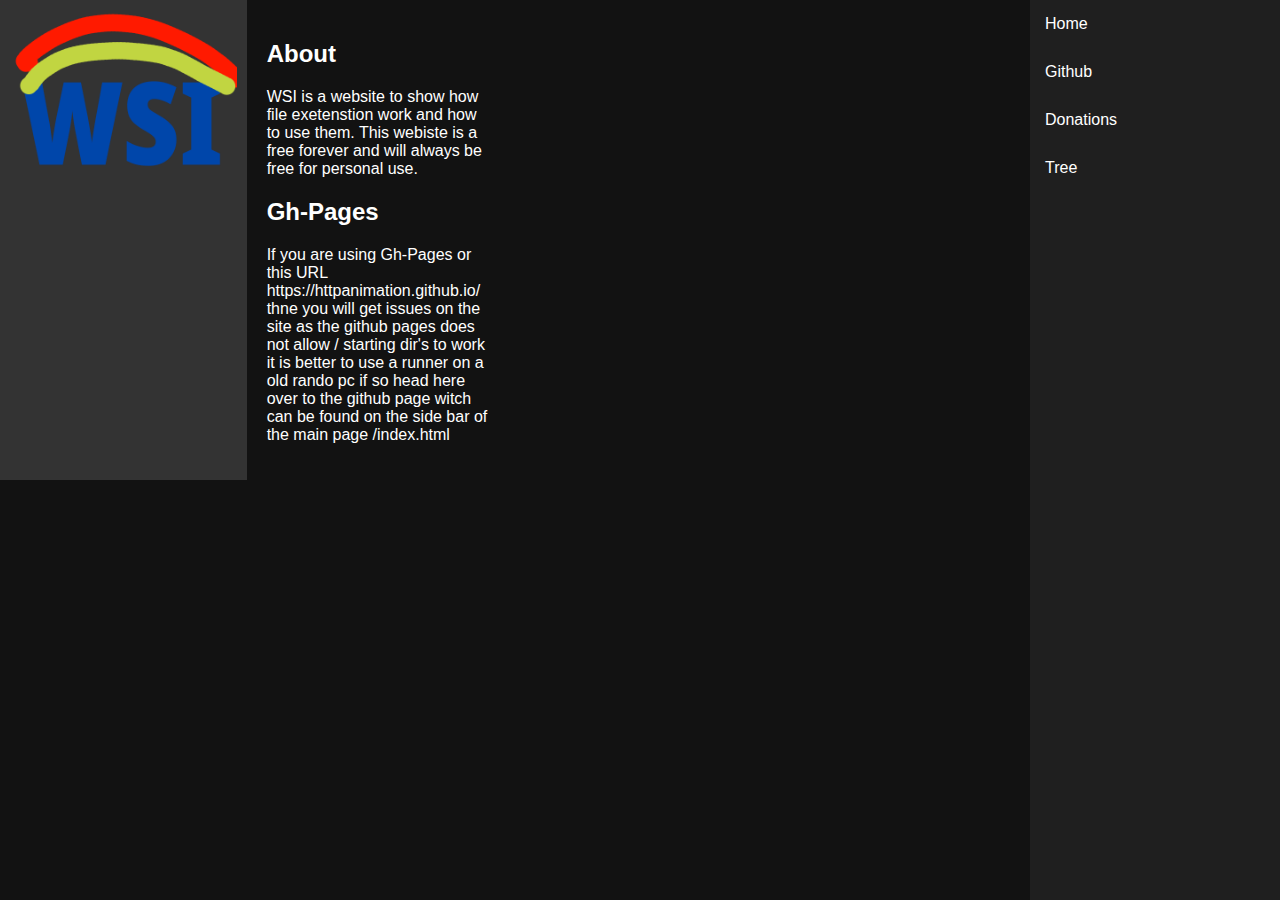
<file: index.html>
<!DOCTYPE html>
<html lang="en">
<head>
    <meta charset="UTF-8">
    <meta name="viewport" content="width=device-width, initial-scale=1.0">
    <title>WSI</title>
    <link rel="stylesheet" href="style.css">
</head>
<body>
    <header>
        <img src="/logo/logo.png" alt="WSI Logo">
    </header>

    <main>
        <section id="about">
            <h2>About</h2>
            <p>WSI is a website to show how file exetenstion work and how to use them. This webiste is a free forever and will always be free for personal use.</p>
        </section>

        <section id="gh-pages">
            <h2>Gh-Pages</h2>
            <p>If you are using Gh-Pages or this URL https://httpanimation.github.io/ thne you will get issues on the site as the github pages does not allow / starting dir's to work it is better to use a runner on a old rando pc if so head here over to the github page witch can be found on the side bar of the main page /index.html</p>
        </section>
    </main>

    <script>
        // Use fetch to load the content of sidebar.html
        fetch('Sidebar.html')
            .then(response => response.text())
            .then(html => {
                // Insert the loaded content into the document
                document.body.insertAdjacentHTML('beforeend', html);
            })
            .catch(error => console.error('Error loading sidebar:', error));
    </script>
</body>
</html>
</file>
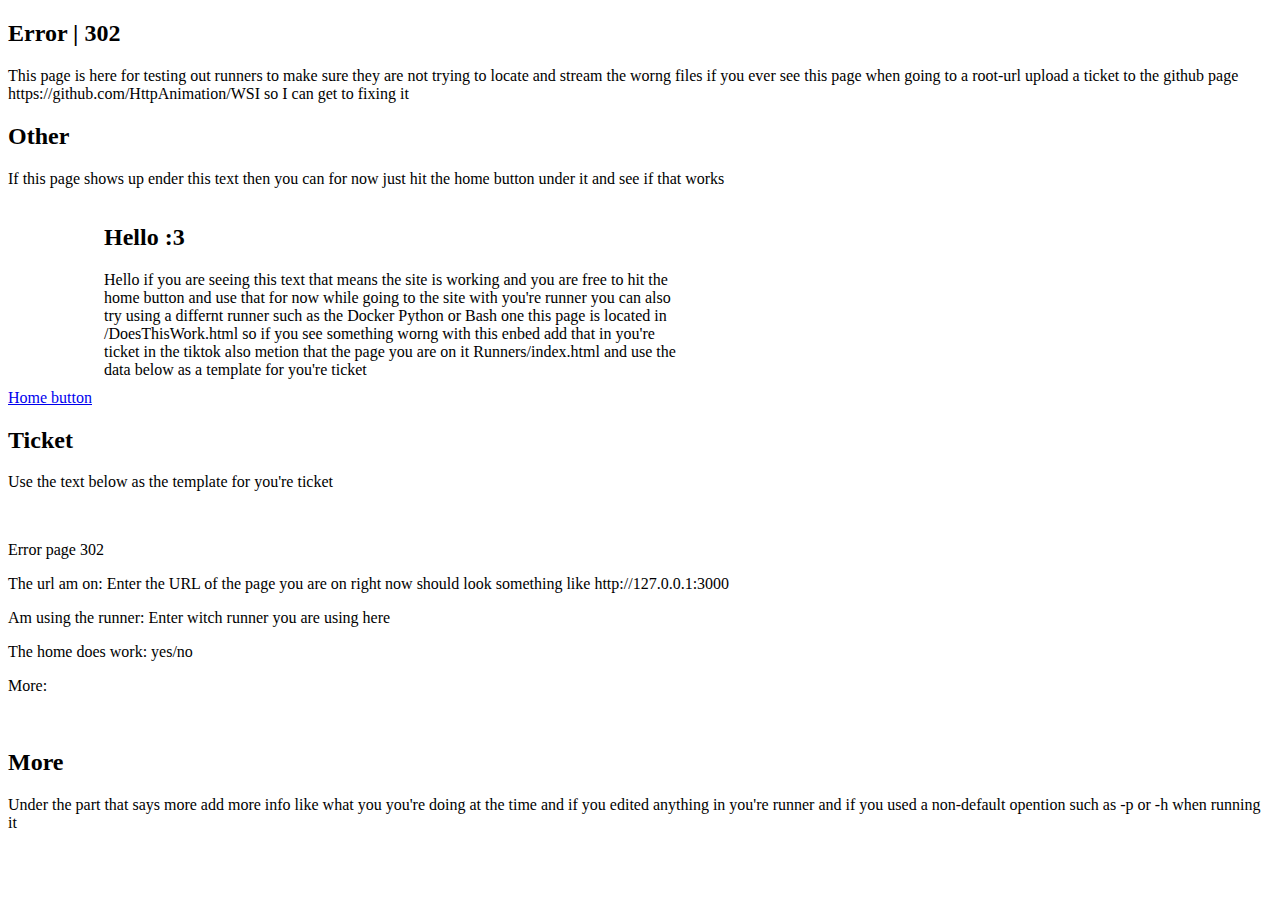
<file: Runners/index.html>
<!DOCTYPE html>
<html lang="en">
<head>
    <meta charset="UTF-8">
    <meta name="viewport" content="width=device-width, initial-scale=1.0">
    <title>WSI</title>
</head>
<body>
    <section id="error">
        <h2>Error | 302</h2>
        <p>This page is here for testing out runners to make sure they are not trying to locate and stream the worng files if you ever see this page when going to a root-url upload a ticket to the github page https://github.com/HttpAnimation/WSI so I can get to fixing it</p>
    </section>

    <section id="test">
        <h2>Other</h2>
        <p>If this page shows up ender this text then you can for now just hit the home button under it and see if that works</p>
        <a href="../index.html">Home button</a>    
        <iframe src="../DoesThisWork.html" width="600" height="199" frameborder="0" allowfullscreen></iframe>    
    </section>

    <section id="ticketer">
        <h2>Ticket</h2>
        <p>Use the text below as the template for you're ticket</p>
        <br>
        <p>Error page 302</p>
        <p>The url am on: Enter the URL of the page you are on right now should look something like http://127.0.0.1:3000</p>
        <p>Am using the runner: Enter witch runner you are using here</p>
        <p>The home does work: yes/no</p>
        <p>More:</p>
        <br>
    </section>

    <section id="ticketer+">
        <h2>More</h2>
        <p>Under the part that says more add more info like what you you're doing at the time and if you edited anything in you're runner and if you used a non-default opention such as -p or -h when running it</p>
    </section>
    </body>
</html>
</file>
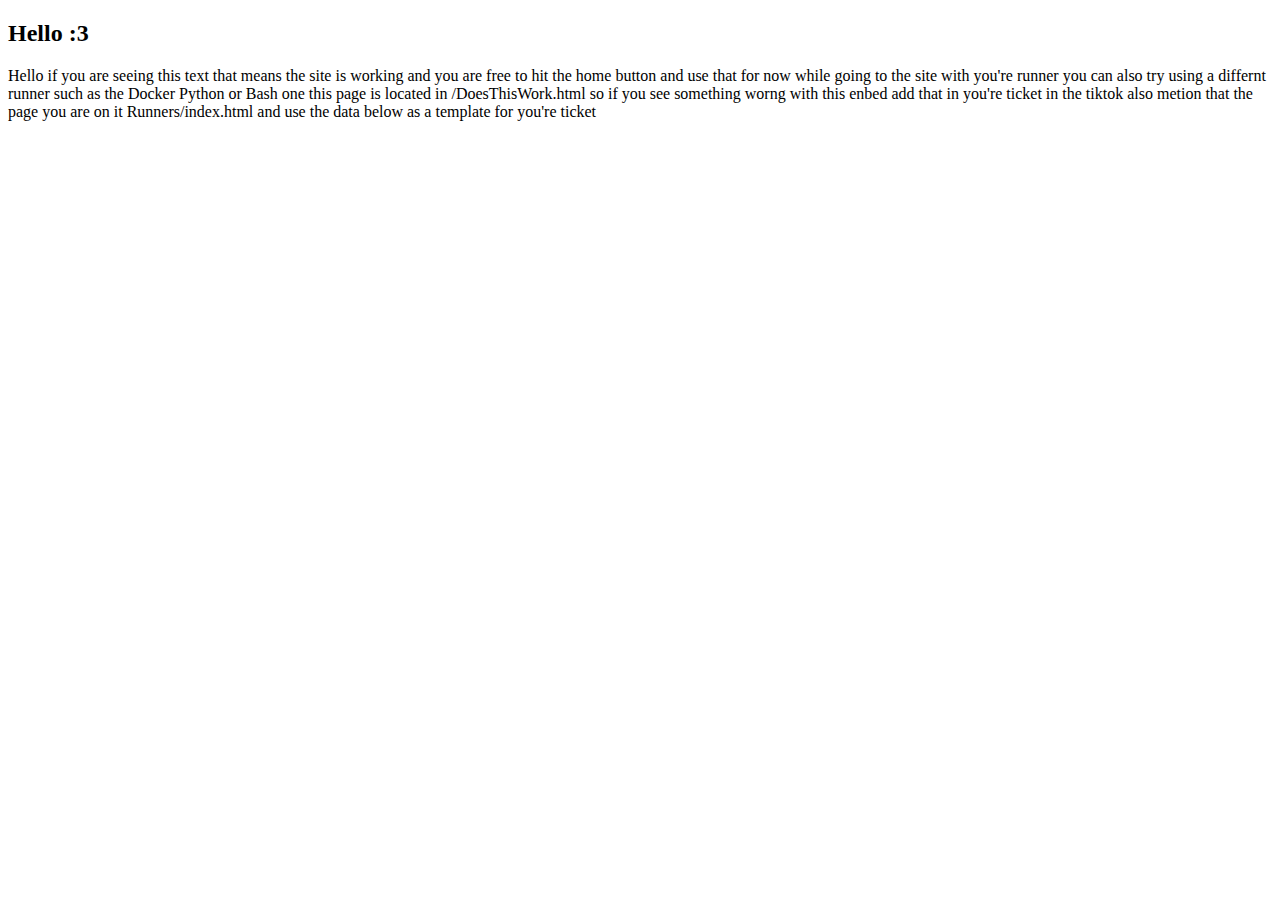
<file: DoesThisWork.html>
<!DOCTYPE html>
<html lang="en">
<head>
    <meta charset="UTF-8">
    <meta name="viewport" content="width=device-width, initial-scale=1.0">
    <title>WSI</title>
</head>
<body>
    <section id="text">
    <h2>Hello :3</h2>
    <p>Hello if you are seeing this text that means the site is working and you are free to hit the home button and use that for now while going to the site with you're runner you can also try using a differnt runner such as the Docker Python or Bash one this page is located in /DoesThisWork.html so if you see something worng with this enbed add that in you're ticket in the tiktok also metion that the page you are on it Runners/index.html and use the data below as a template for you're ticket</p>
    </section>
</body>
</html>
</file>
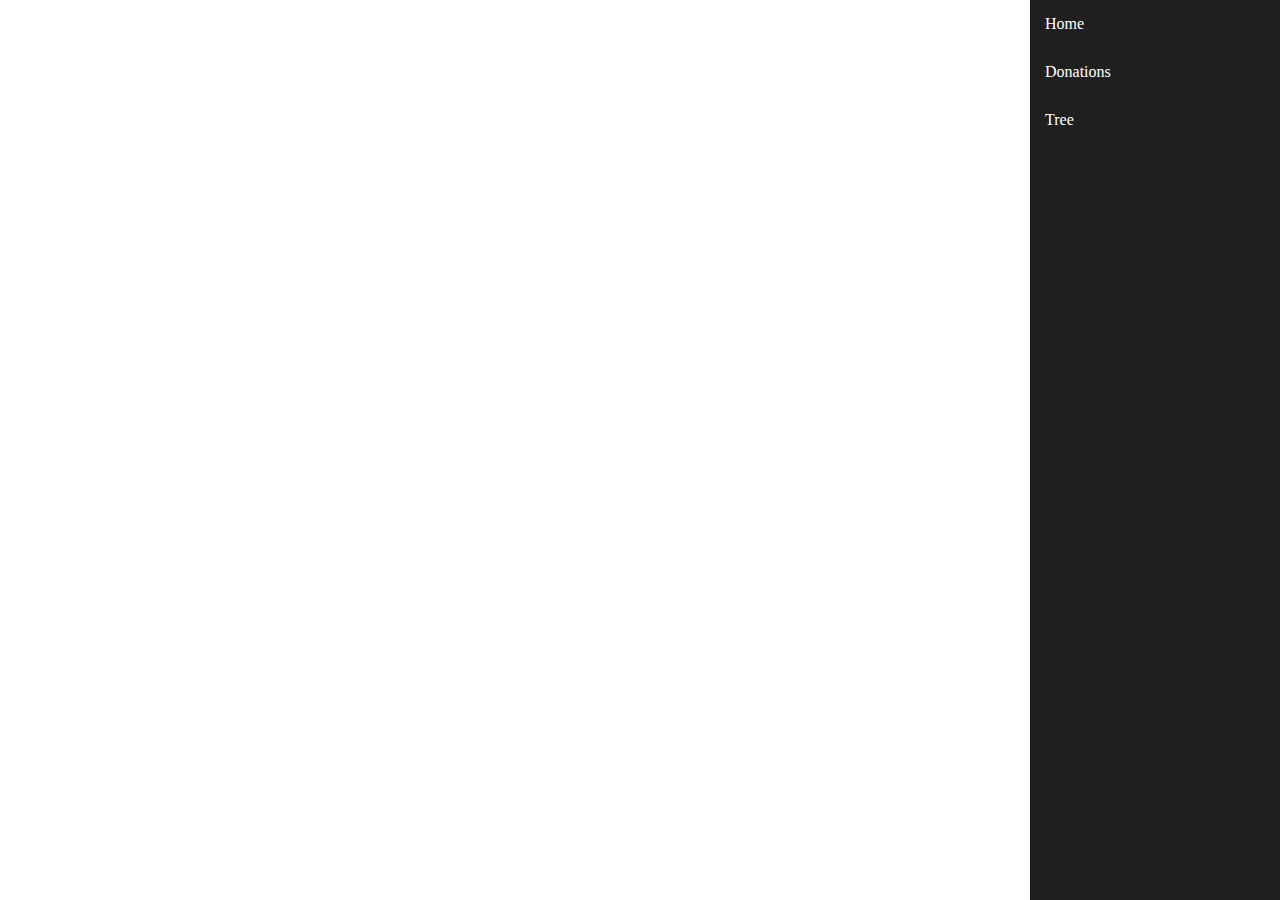
<file: Sidebar-For-Exetension.html>
<!DOCTYPE html>
<html lang="en">
<head>
    <meta charset="UTF-8">
    <meta name="viewport" content="width=device-width, initial-scale=1.0">
    <title>WSI</title>
   <style>
    body {
    margin: 0;
    padding: 0;
    display: flex;
}

nav {
    background-color: #1f1f1f;
    width: 250px;
    height: 100vh;
    position: fixed;
    right: 0;
    top: 0;
    overflow-y: auto;
    z-index: 1;
}

nav a {
    display: block;
    padding: 15px;
    color: #ffffff;
    text-decoration: none;
    transition: background-color 0.3s;
}

nav a:hover {
    background-color: #444;
}

main {
    margin-right: 250px;
    padding: 20px;
    width: 100%;
    z-index: 0;
}
   </style>
</head>
<body>
    <nav>
        <a href="../index.html">Home</a>
        <a href="Donations.html">Donations</a>
        <a href="tree.html">Tree</a>
    </nav>
    <main>
        <!-- Content in the main section can be added here if needed -->
    </main>
</body>
</html>
</file>
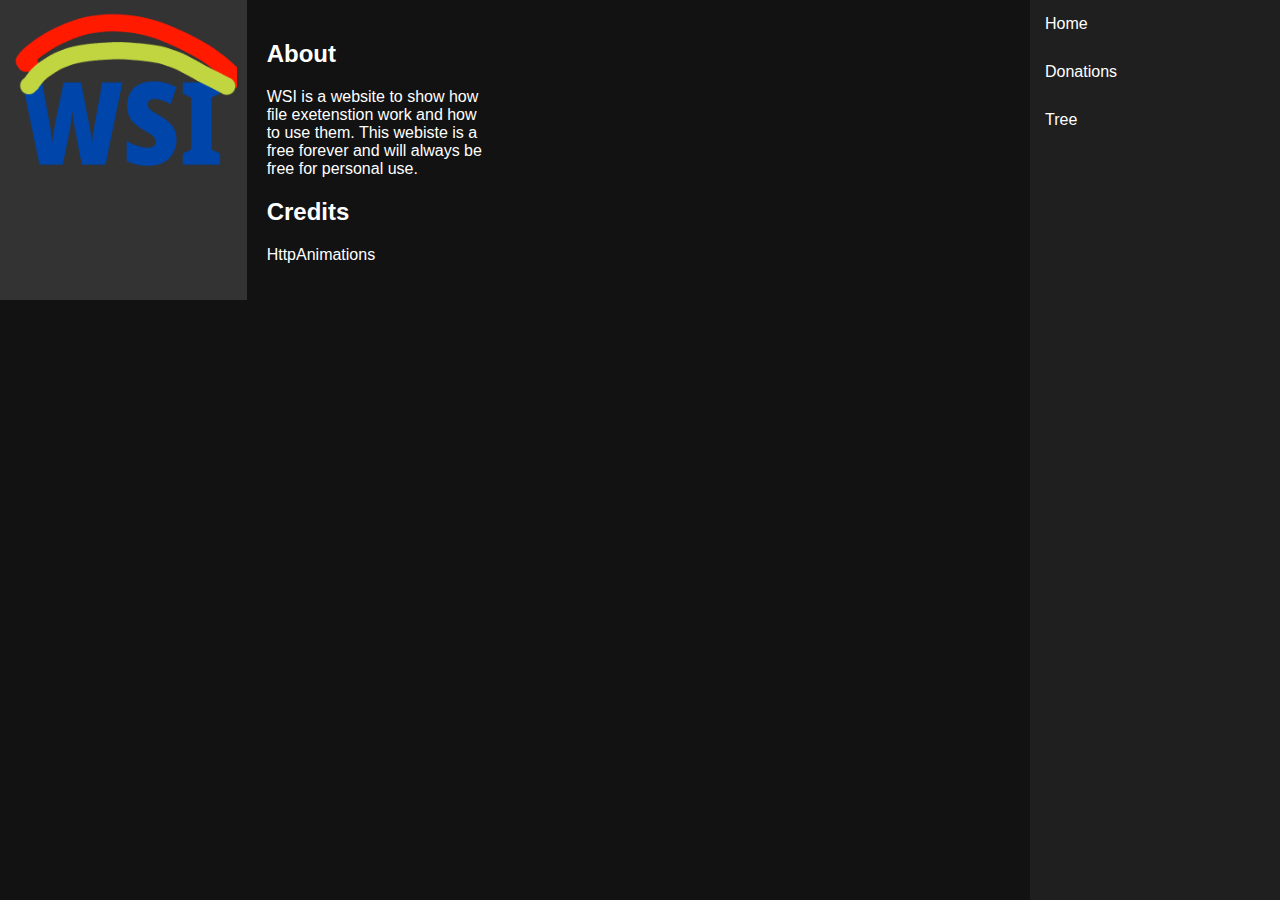
<file: Exetensions/Credits.html>
<!DOCTYPE html>
<html lang="en">
<head>
    <meta charset="UTF-8">
    <meta name="viewport" content="width=device-width, initial-scale=1.0">
    <title>WSI</title>
    <link rel="stylesheet" href="../style.css">
</head>
<body>
    <header>
        <img src="/logo/logo.png" alt="WSI Logo">
    </header>

    <main>
        <section id="about">
            <h2>About</h2>
            <p>WSI is a website to show how file exetenstion work and how to use them. This webiste is a free forever and will always be free for personal use.</p>
        </section>

        <section id="credits">
            <h2>Credits</h2>
            <p>HttpAnimations</p>
        </section>
    </main>

    <script>
        // Use fetch to load the content of sidebar.html
        fetch('../Sidebar-For-Exetension.html')
            .then(response => response.text())
            .then(html => {
                // Insert the loaded content into the document
                document.body.insertAdjacentHTML('beforeend', html);
            })
            .catch(error => console.error('Error loading sidebar:', error));
    </script>
</body>
</html>
</file>
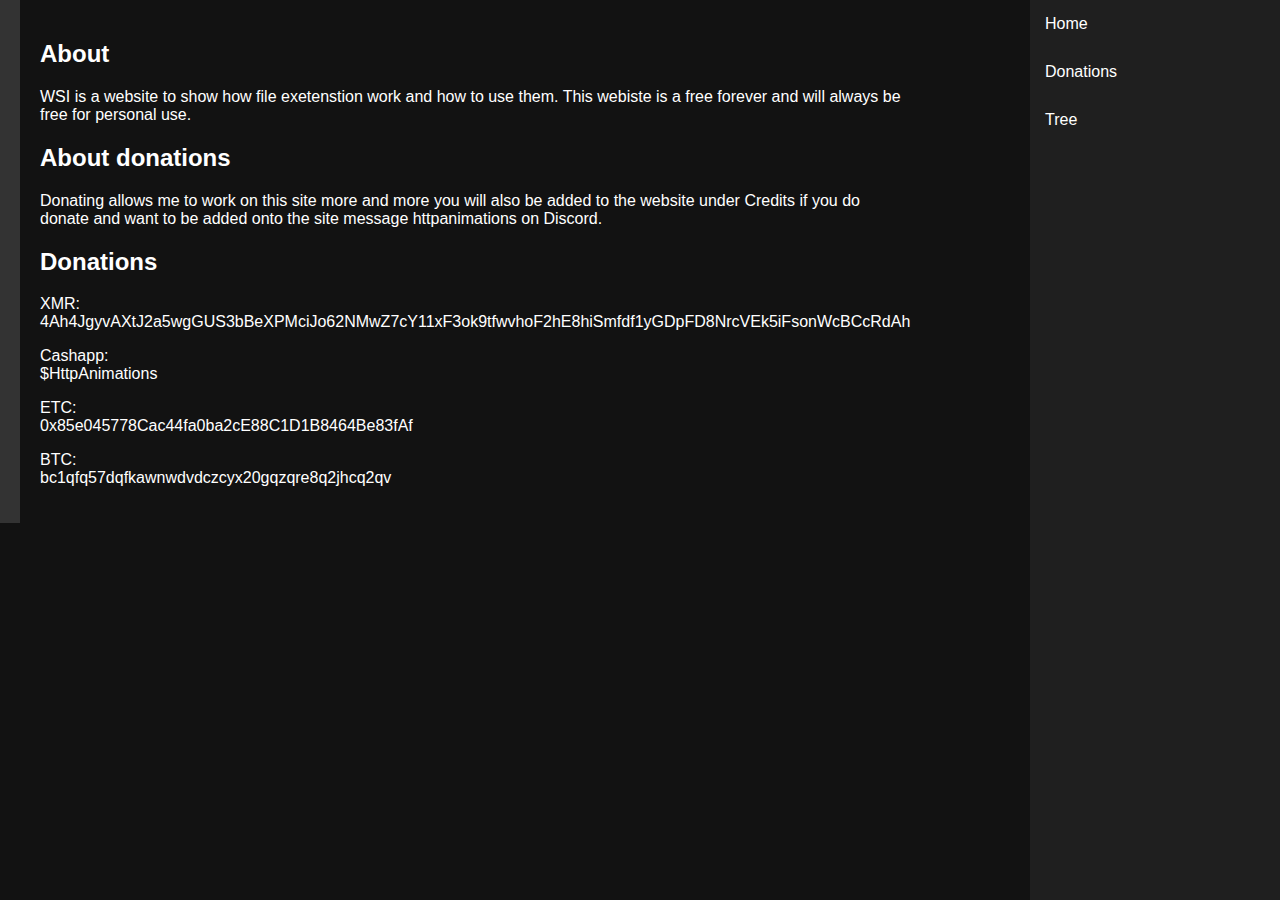
<file: Exetensions/Donations.html>
<!DOCTYPE html>
<html lang="en">
<head>
    <meta charset="UTF-8">
    <meta name="viewport" content="width=device-width, initial-scale=1.0">
    <title>WSI</title>
    <link rel="stylesheet" href="../style.css">
</head>
<body>
    <header>
        <img src="/logo/logo.png" alt="WSI Logo">
    </header>

    <main>
        <section id="about">
            <h2>About</h2>
            <p>WSI is a website to show how file exetenstion work and how to use them. This webiste is a free forever and will always be free for personal use.</p>
        </section>

        <section id="about-donations">
            <h2>About donations</h2>
            <p>Donating allows me to work on this site more and more you will also be added to the website under Credits if you do donate and want to be added onto the site message httpanimations on Discord.</p>
        </section>

        <section id="donations">
            <h2>Donations</h2>
            <p>XMR: <br>4Ah4JgyvAXtJ2a5wgGUS3bBeXPMciJo62NMwZ7cY11xF3ok9tfwvhoF2hE8hiSmfdf1yGDpFD8NrcVEk5iFsonWcBCcRdAh</p>
            <p>Cashapp: <br>$HttpAnimations</p>
            <p>ETC: <br>0x85e045778Cac44fa0ba2cE88C1D1B8464Be83fAf</p>
            <p>BTC: <br>bc1qfq57dqfkawnwdvdczcyx20gqzqre8q2jhcq2qv</p>
        </section>
    </main>

    <script>
        // Use fetch to load the content of sidebar.html
        fetch('../Sidebar-For-Exetension.html')
            .then(response => response.text())
            .then(html => {
                // Insert the loaded content into the document
                document.body.insertAdjacentHTML('beforeend', html);
            })
            .catch(error => console.error('Error loading sidebar:', error));
    </script>
</body>
</html>
</file>
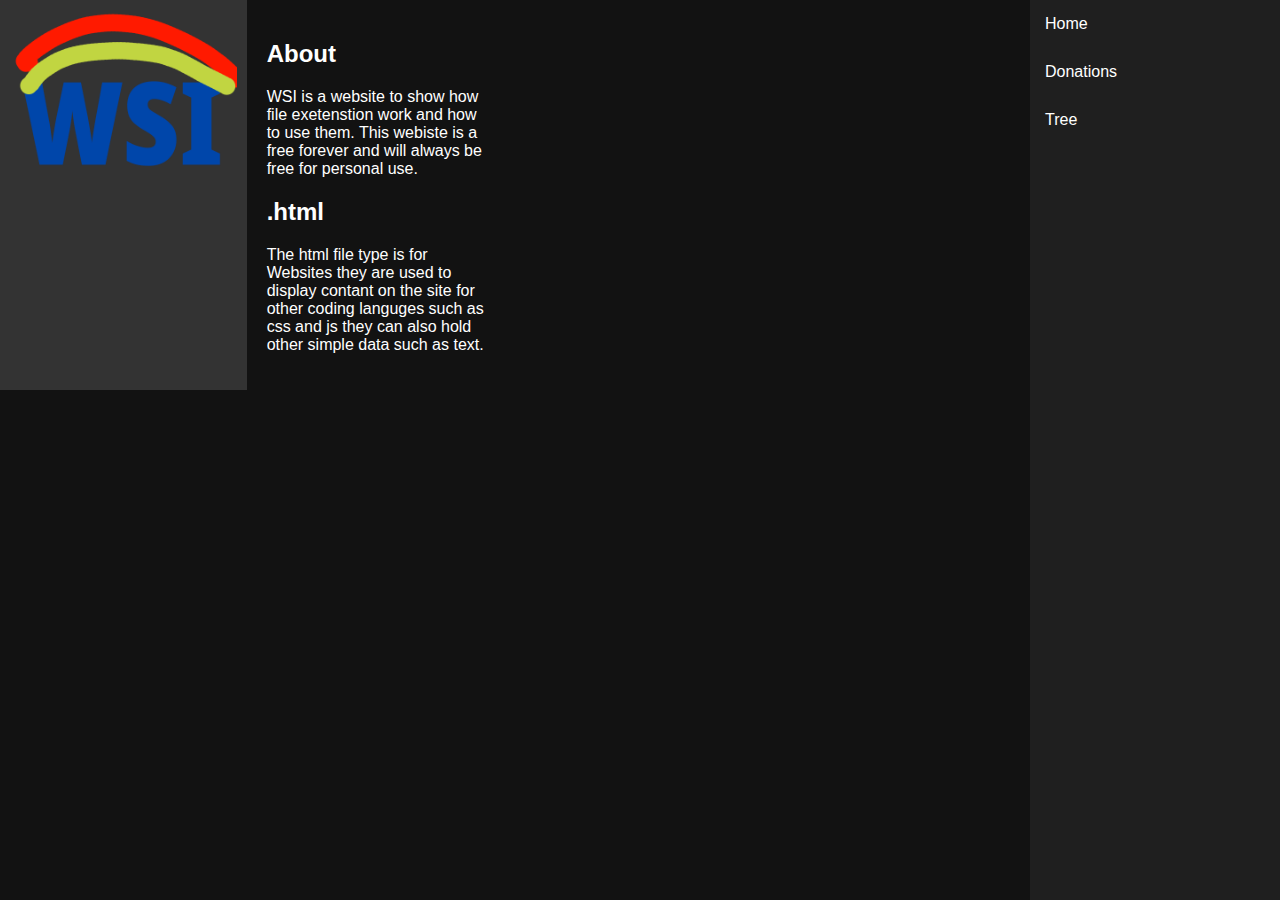
<file: Exetensions/html.html>
<!DOCTYPE html>
<html lang="en">
<head>
    <meta charset="UTF-8">
    <meta name="viewport" content="width=device-width, initial-scale=1.0">
    <title>WSI</title>
    <link rel="stylesheet" href="../style.css">
</head>
<body>
    <header>
        <img src="/logo/logo.png" alt="WSI Logo">
    </header>

    <main>
        <section id="about">
            <h2>About</h2>
            <p>WSI is a website to show how file exetenstion work and how to use them. This webiste is a free forever and will always be free for personal use.</p>
        </section>

        <section id=".html">
            <h2>.html</h2>
            <p>The html file type is for Websites they are used to display contant on the site for other coding languges such as css and js they can also hold other simple data such as text.</p>
        </section>
    </main>

    <script>
        // Use fetch to load the content of sidebar.html
        fetch('../Sidebar-For-Exetension.html')
            .then(response => response.text())
            .then(html => {
                // Insert the loaded content into the document
                document.body.insertAdjacentHTML('beforeend', html);
            })
            .catch(error => console.error('Error loading sidebar:', error));
    </script>
</body>
</html>
</file>
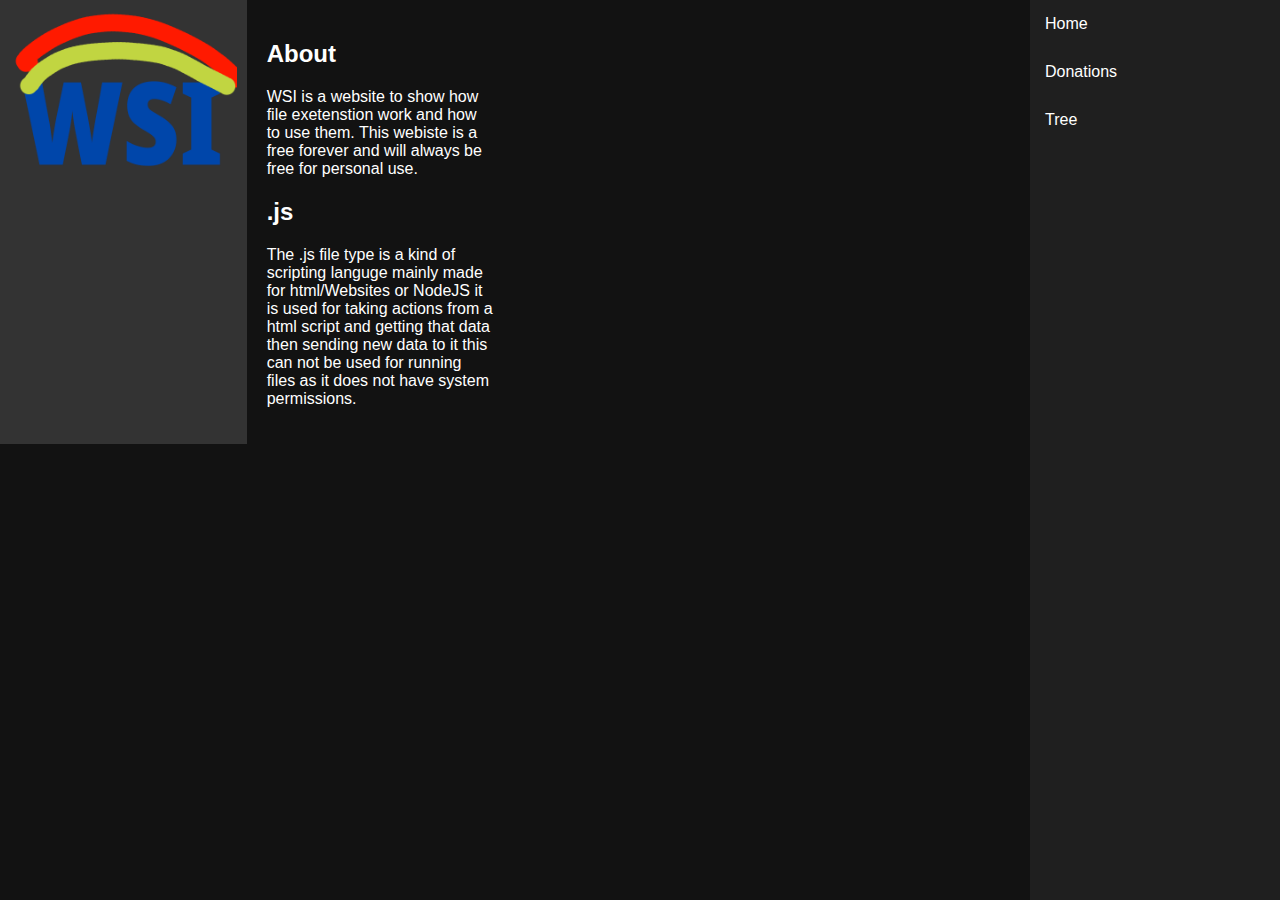
<file: Exetensions/js.html>
<!DOCTYPE html>
<html lang="en">
<head>
    <meta charset="UTF-8">
    <meta name="viewport" content="width=device-width, initial-scale=1.0">
    <title>WSI</title>
    <link rel="stylesheet" href="../style.css">
</head>
<body>
    <header>
        <img src="/logo/logo.png" alt="WSI Logo">
    </header>

    <main>
        <section id="about">
            <h2>About</h2>
            <p>WSI is a website to show how file exetenstion work and how to use them. This webiste is a free forever and will always be free for personal use.</p>
        </section>

        <section id="js">
            <h2>.js</h2>
            <p>The .js file type is a kind of scripting languge mainly made for html/Websites or NodeJS it is used for taking actions from a html script and getting that data then sending new data to it this can not be used for running files as it does not have system permissions.</p>
        </section>
    </main>

    <script>
        // Use fetch to load the content of sidebar.html
        fetch('../Sidebar-For-Exetension.html')
            .then(response => response.text())
            .then(html => {
                // Insert the loaded content into the document
                document.body.insertAdjacentHTML('beforeend', html);
            })
            .catch(error => console.error('Error loading sidebar:', error));
    </script>
</body>
</html>
</file>
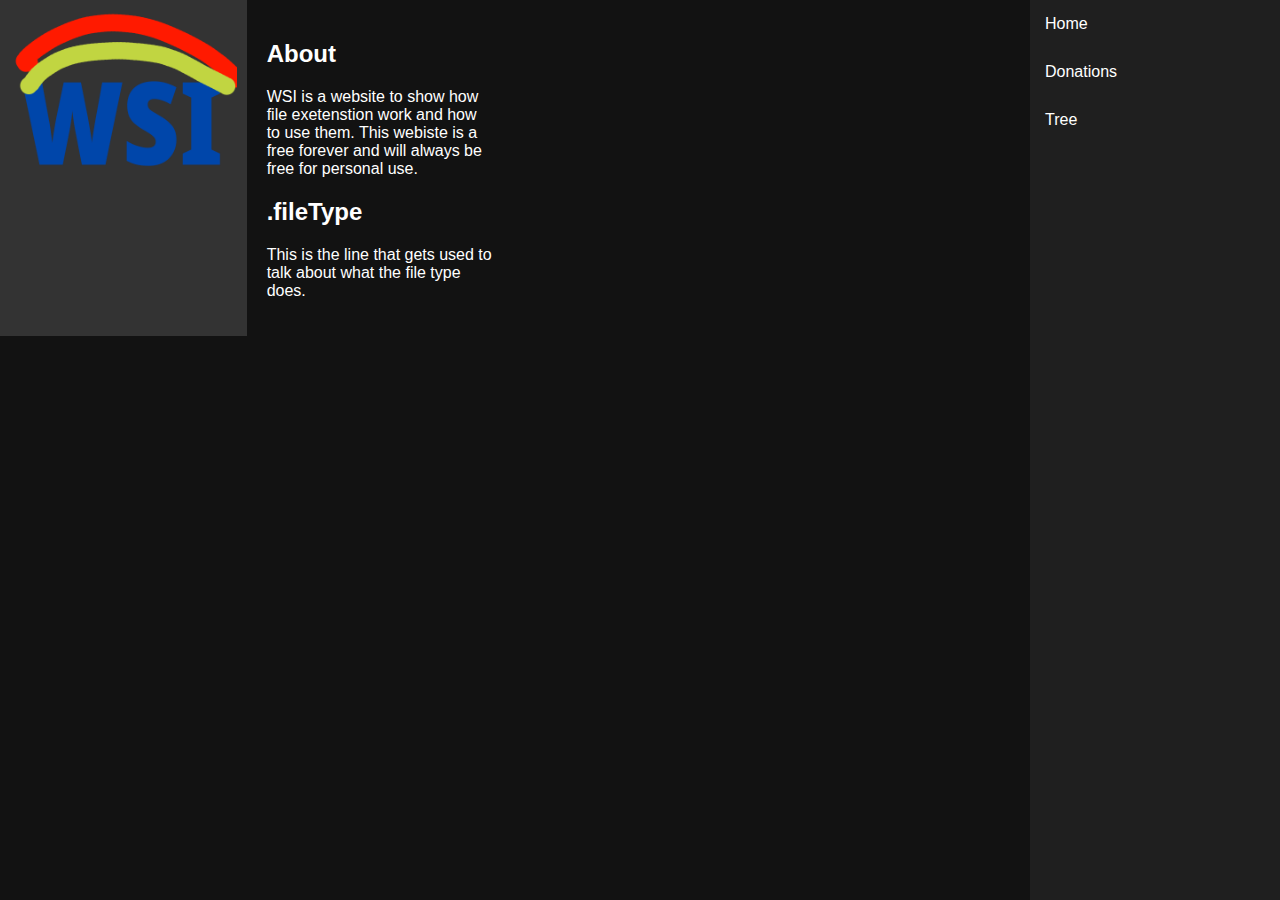
<file: Templates/Exetension.html>
<!DOCTYPE html>
<html lang="en">
<head>
    <meta charset="UTF-8">
    <meta name="viewport" content="width=device-width, initial-scale=1.0">
    <title>WSI</title>
    <link rel="stylesheet" href="../style.css">
</head>
<body>
    <header>
        <img src="/logo/logo.png" alt="WSI Logo">
    </header>

    <main>
        <section id="section1">
            <h2>About</h2>
            <p>WSI is a website to show how file exetenstion work and how to use them. This webiste is a free forever and will always be free for personal use.</p>
        </section>

        <section id="section1">
            <h2>.fileType</h2>
            <p>This is the line that gets used to talk about what the file type does.</p>
        </section>
    </main>

    <script>
        // Use fetch to load the content of sidebar.html
        fetch('../Sidebar-For-Exetension.html')
            .then(response => response.text())
            .then(html => {
                // Insert the loaded content into the document
                document.body.insertAdjacentHTML('beforeend', html);
            })
            .catch(error => console.error('Error loading sidebar:', error));
    </script>
</body>
</html>
</file>
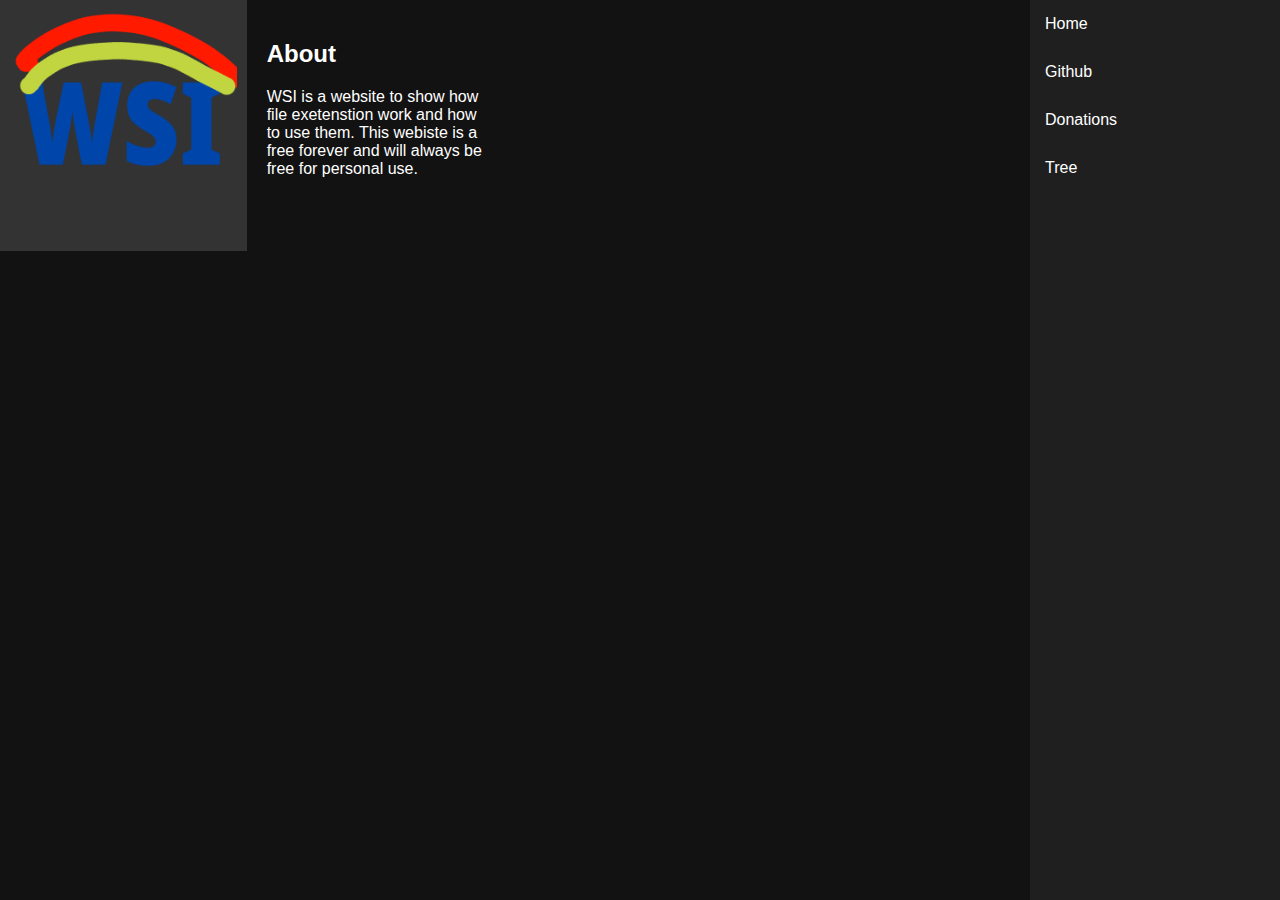
<file: Templates/Main-Page.html>
<!DOCTYPE html>
<html lang="en">
<head>
    <meta charset="UTF-8">
    <meta name="viewport" content="width=device-width, initial-scale=1.0">
    <title>WSI</title>
    <link rel="stylesheet" href="../style.css">
</head>
<body>
    <header>
        <img src="/logo/logo.png" alt="WSI Logo">
    </header>

    <main>
        <section id="section1">
            <h2>About</h2>
            <p>WSI is a website to show how file exetenstion work and how to use them. This webiste is a free forever and will always be free for personal use.</p>
        </section>
    </main>

    <script>
        // Use fetch to load the content of sidebar.html
        fetch('../Sidebar.html')
            .then(response => response.text())
            .then(html => {
                // Insert the loaded content into the document
                document.body.insertAdjacentHTML('beforeend', html);
            })
            .catch(error => console.error('Error loading sidebar:', error));
    </script>
</body>
</html>
</file>
<file: style.css>
body {
    background-color: #121212;
    color: #ffffff;
    font-family: 'Segoe UI', Tahoma, Geneva, Verdana, sans-serif;
    margin: 0;
    padding: 0;
    display: flex;
}

header {
    background-color: #333;
    padding: 10px;
    text-align: center;
    width: 100%;
    z-index: 2;
}

header img {
    max-width: 100%;
    height: auto;
}

main {
    padding: 20px;
    width: 100%;
    z-index: 0;
}
</file>
